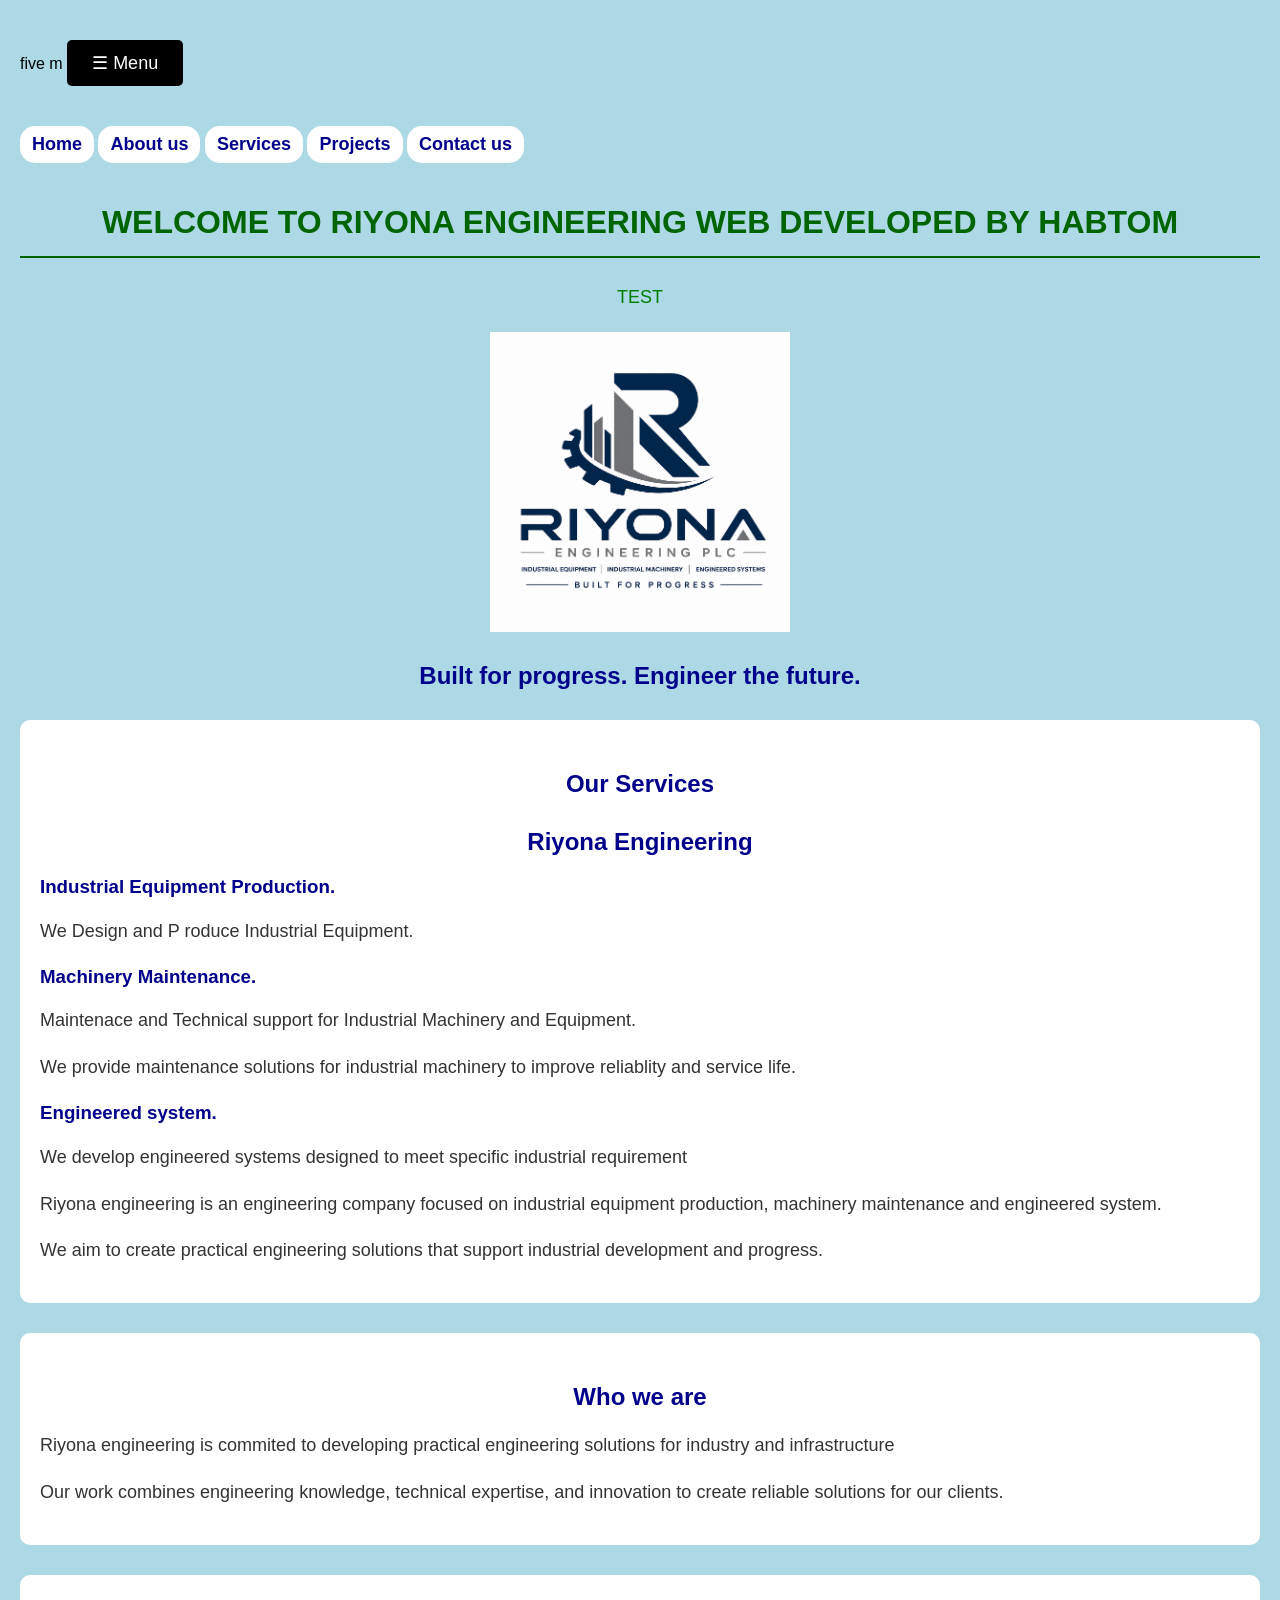
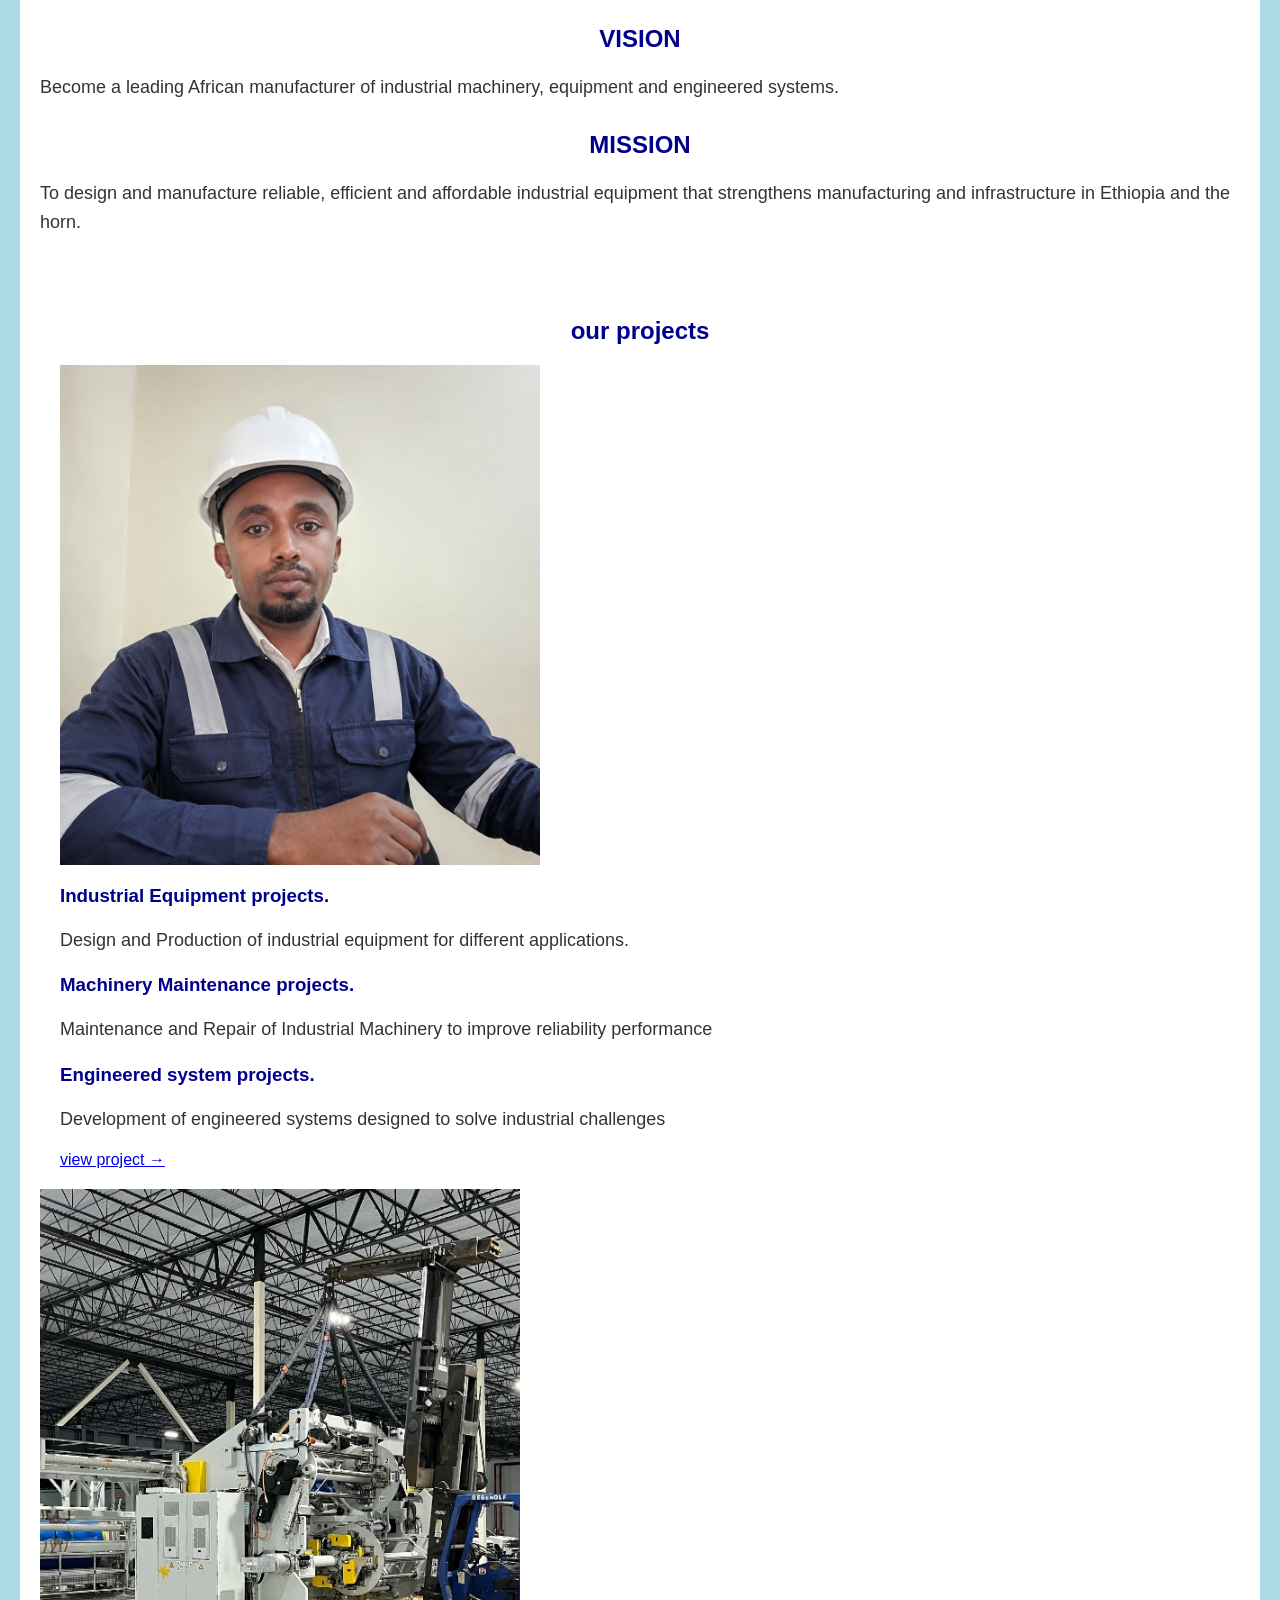
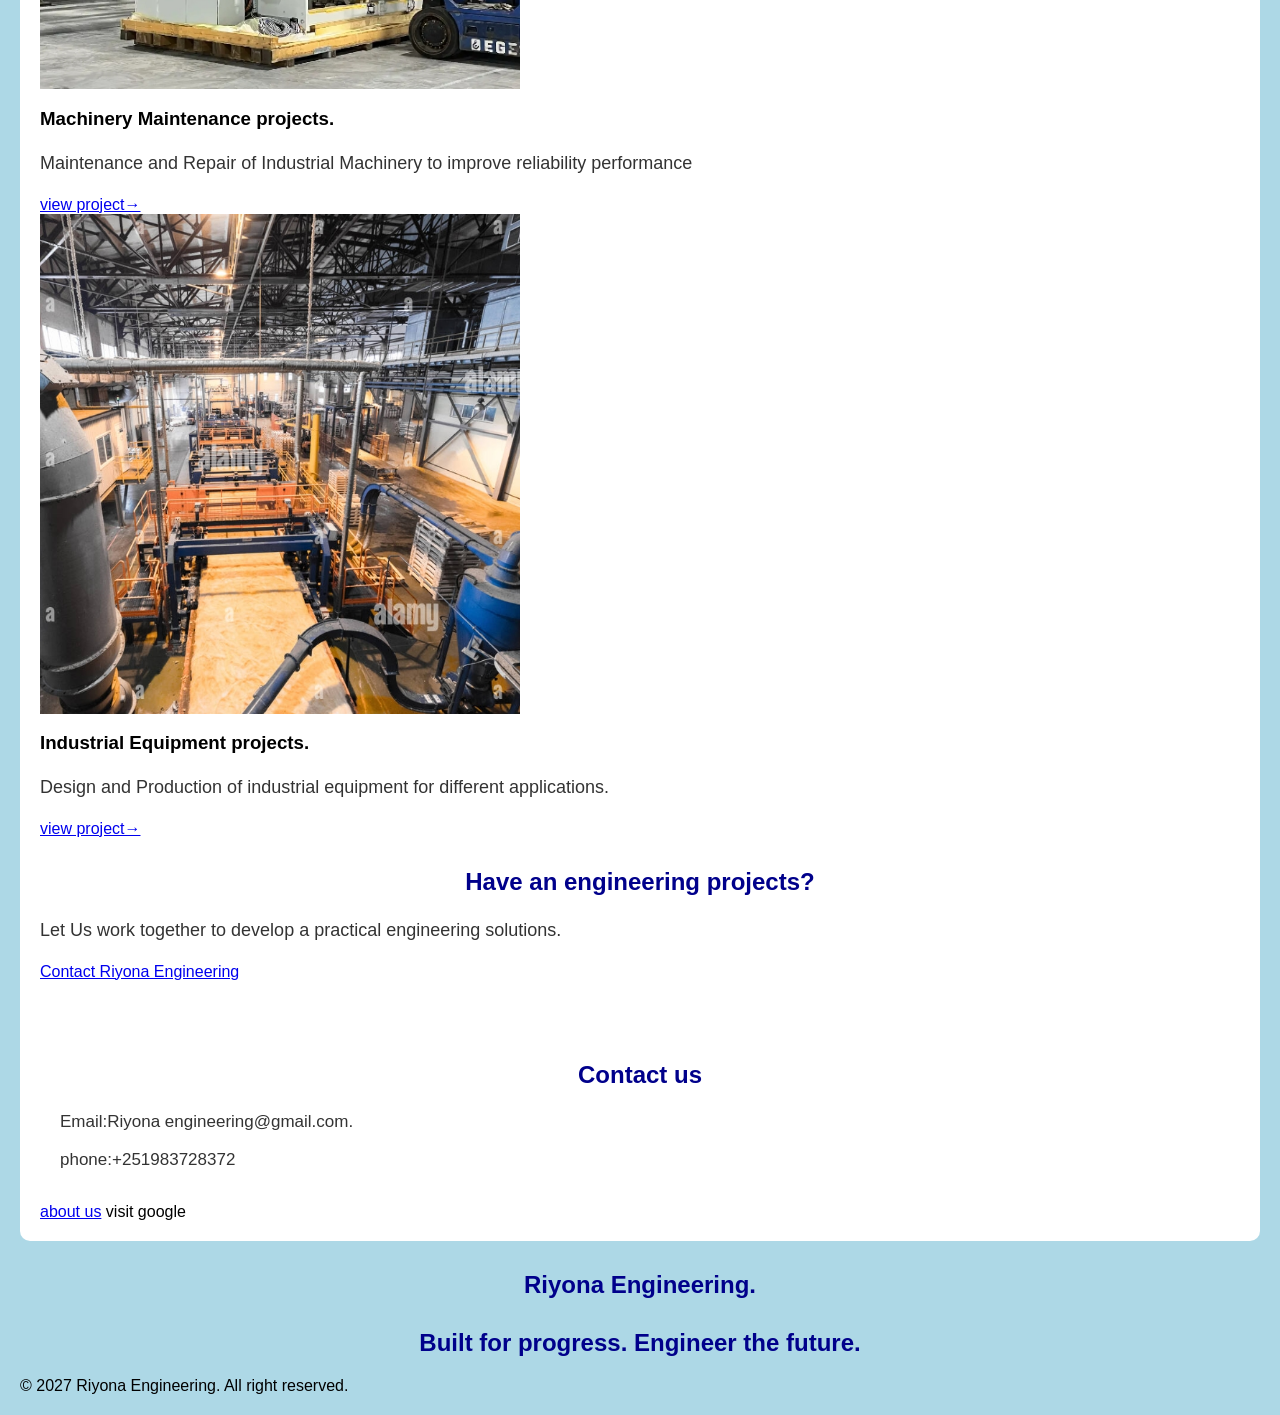
<file: index.html>
five m<!DOCTYPE HTML>
<HTML>
<HEAD>
<meta name="google-site-verification" content="kLQWEg9QblkrTFC1T1fDYvXJ3L8UfWuubNUvj_sGkCo" />
<META CHARSET="UTF-8">
<META NAME="VIEWPOINT"
CONTENT="WIDTH=DEVICE-WIDTH,INITIAL-SCALE=1.0">
          <TITLE>RIYONA ENGINEERING</TITLE>
<Link rel="stylesheet" href="style.css">
    </HEAD>
<BODY>

<button id= "menu-button"> ☰ Menu</button>
<nav id="main-nav">
<a href ="index.html">Home</a>
<a href ="about.html">About us</a>
<a href ="services.html">Services</a>
<a href ="projects.html">Projects</a>
<a href ="contact.html">Contact us</a>
</nav>
<main>
<p id="company-info"></p>
<h1> WELCOME TO RIYONA ENGINEERING WEB DEVELOPED BY HABTOM</h1>
<p id="company-info">TEST</p>

<img class="logo" src="riyona.png"
alt="Riyona engineering logo">
<h2> Built for progress. Engineer the future.</h2>

<section class="services"> <h2> Our Services</h2>
<h2> Riyona Engineering</h2>

<h3> Industrial Equipment Production.</h3>
<p> We Design and P roduce Industrial Equipment. </p>
<h3> Machinery Maintenance.</h3>
<p> Maintenace and Technical support for Industrial Machinery and Equipment.</p>
<P> We provide maintenance solutions for industrial machinery to improve reliablity and service life. </p>
<h3> Engineered system.</h3>
<P> We develop engineered systems designed to meet specific industrial requirement </P>
<P> Riyona engineering is an engineering company focused on industrial equipment production, machinery maintenance and engineered system. </p>
<P> We aim to create practical engineering solutions that support industrial development and progress. </p>
</section>

<section class="Who"><h2> Who we are</h2>

<p>Riyona engineering is commited to developing practical engineering solutions for industry and infrastructure</p>
<P> Our work combines engineering knowledge, technical expertise, and innovation to create reliable solutions for our clients.</P>
</section>
<section class="VISION"><h2> VISION</h2>
<p>Become a leading African manufacturer of industrial machinery, equipment and engineered systems.</p>
<section class="MISSION"><h2> MISSION</h2>
<p> To design and manufacture reliable, efficient and affordable industrial equipment that strengthens manufacturing and infrastructure in Ethiopia and the horn.</p>
</section>
<section class="projects"><h2>our projects</h2>

<div class="project-card">
<img src="Engineered system.png"alt="Engineered system projects">
<h3> Industrial Equipment projects.</h3>
<p> Design and Production of industrial equipment for different applications.</p>
<h3> Machinery Maintenance projects.</h3>
<p> Maintenance and Repair of  Industrial Machinery to improve reliability performance</p>
<h3> Engineered system projects.</h3>
<P> Development of engineered systems designed to solve industrial challenges </P>
<a href ="projects.html">view project‎‎ →</a>
</div>
</section>

<div class="project-card">
<img src="Machinery .jpg"alt="Machinery Maintenance projects">
<h3> Machinery Maintenance projects.</h3>
<p> Maintenance and Repair of  Industrial Machinery to improve reliability performance</p>
<a href ="projects.html">view project→</a>                                                                                                                                                        
</div>
<div class="project-card">
<img src="equipment.jpg"alt="industrial equipment">
<h3> Industrial Equipment projects.</h3>
<p> Design and Production of industrial equipment for different applications.</p>
<a href ="projects.html">view project→</a>                                                                                                                                                        
</div>
<section class="cta"><h2> Have an engineering projects?</h2>
<p> Let Us work together to develop a practical engineering solutions.</p>
<a href ="contact.html">Contact Riyona Engineering</a>
</section>
<section class="Contact"><h2> Contact us</h2>

<p> Email:Riyona engineering@gmail.com.</p>
<p> phone:+251983728372</p>
</section>

<a href ="about.html">about us</a>
<ahref="https://www.google.com">visit google</a>


</main>
<footer> 
<h2>Riyona Engineering.</h2>
<h2> Built for progress. Engineer the future.</h2
<p>  © 2027 Riyona Engineering. All right reserved.</p>
</footer>

<script src="script.js"></script>
</body>
</html>
</file>
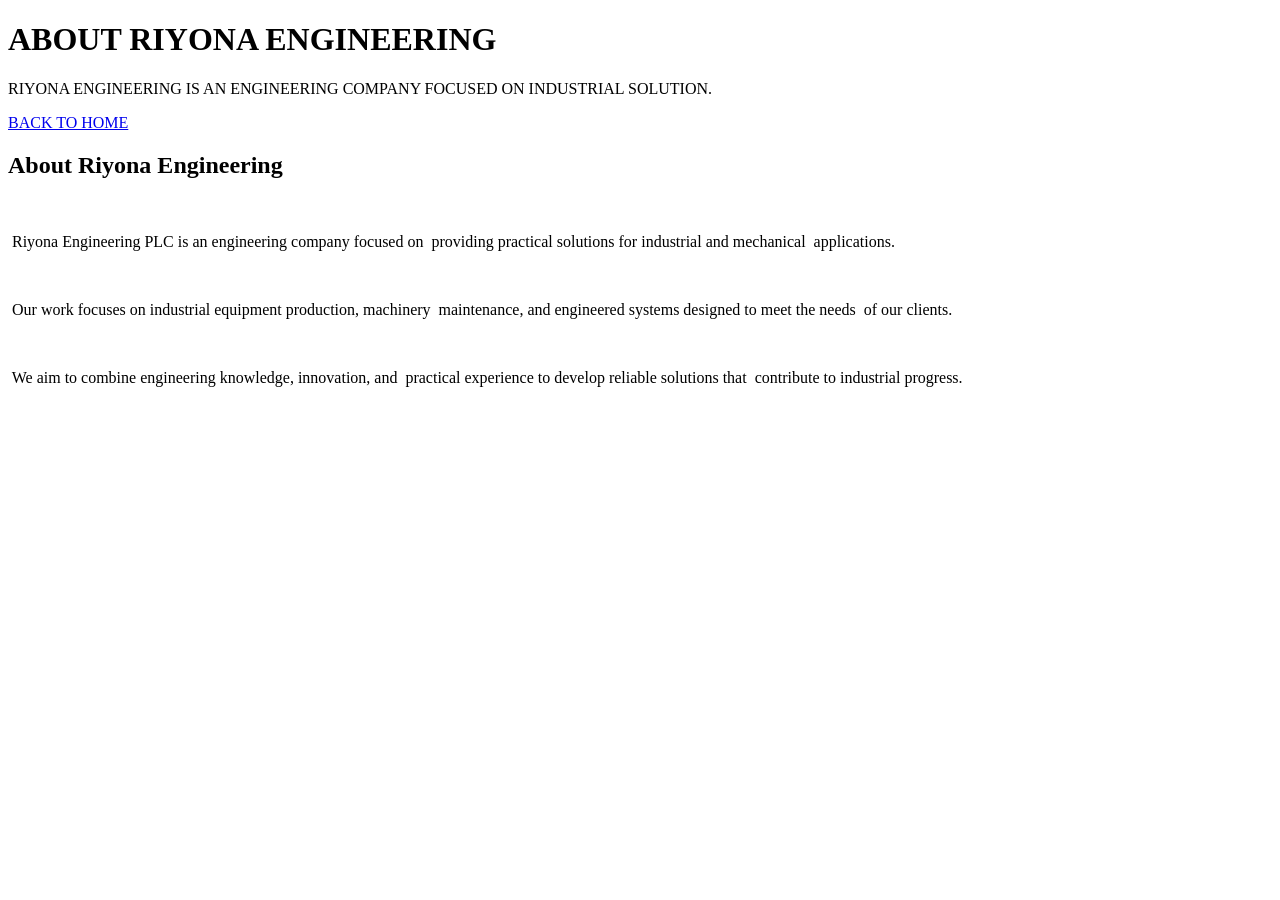
<file: about.html>
<!DOCTYPE HTML>
<HTML>
<HEAD>
          <TITLE>ABOUT RIYONA ENGINEERING</TITLE>
</HEAD>

<BODY>
<h1>ABOUT RIYONA ENGINEERING</h1>

<P>RIYONA ENGINEERING IS AN ENGINEERING COMPANY FOCUSED ON INDUSTRIAL SOLUTION.</P>

<a href="INDEX.HTML">BACK TO HOME</a>

<section class="about-company"><h2>About Riyona Engineering</h2>
‎
‎<p>
‎    Riyona Engineering PLC is an engineering company focused on
‎    providing practical solutions for industrial and mechanical
‎    applications.
‎</p>
‎
‎<p>
‎    Our work focuses on industrial equipment production, machinery
‎    maintenance, and engineered systems designed to meet the needs
‎    of our clients.
‎</p>
‎
‎<p>
‎    We aim to combine engineering knowledge, innovation, and
‎    practical experience to develop reliable solutions that
‎    contribute to industrial progress.
‎</p>
‎
‎</section>
</body>
</html>
</file>
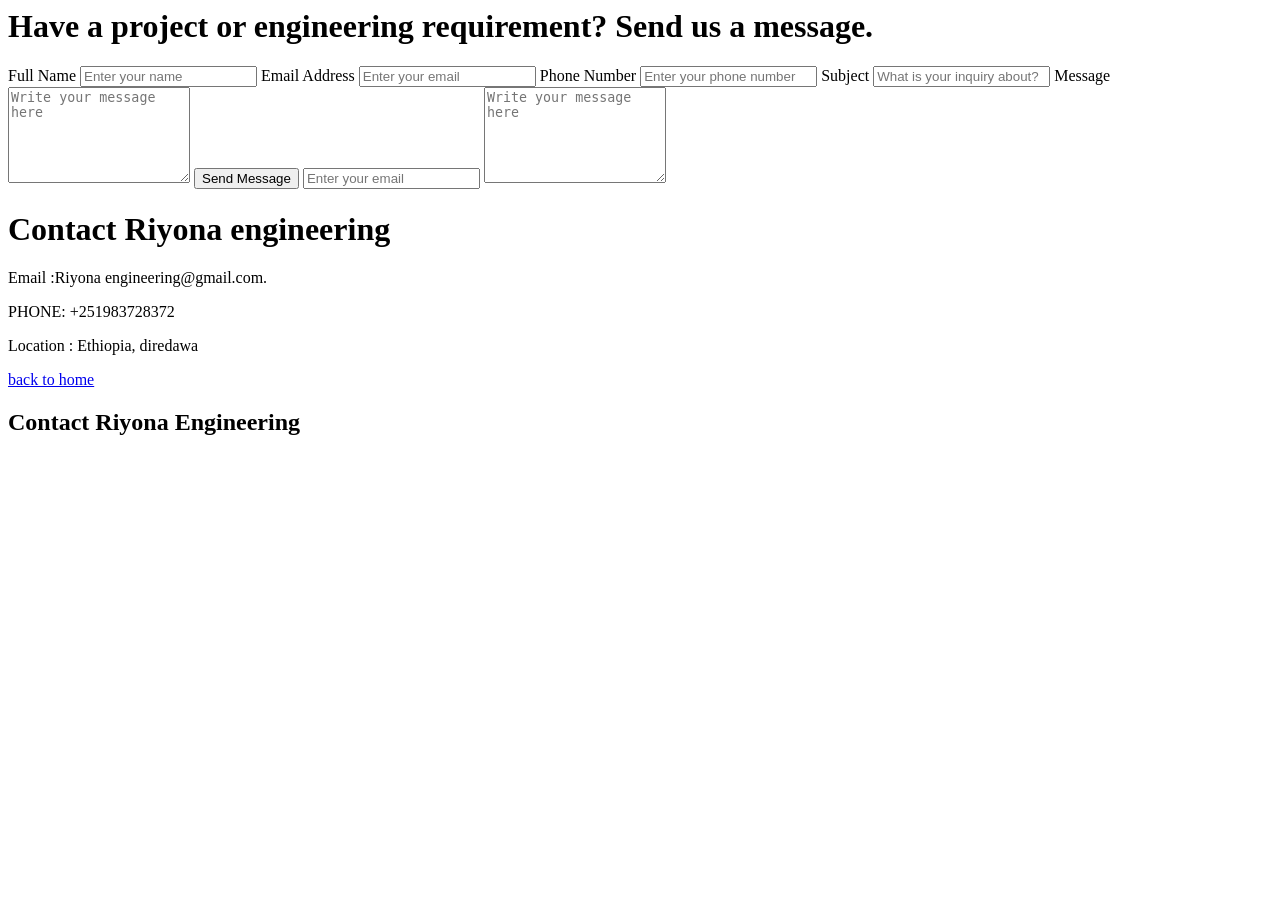
<file: contact.html>
<!doctype.html>
<html>
<head>
<title>project of riyona engineering</title>
</body>
</html>

<H1>Have a project or engineering requirement? Send us a message.</H1>
<form>
    <label for="name">Full Name</label>
    <input type="text" id="name" name="name" placeholder="Enter your name">
    <label for="email">Email Address</label>
    <input type="email" id="email" name="email" placeholder="Enter your email">
    <label for="phone">Phone Number</label>
    <input type="tel" id="phone" name="phone" placeholder="Enter your phone number">
    <label for="subject">Subject</label>
    <input type="text" id="subject" name="subject" placeholder="What is your inquiry about?">
    <label for="message">Message</label>
    <textarea id="message" name="message" rows="6"
              placeholder="Write your message here"></textarea>
    <button type="submit">Send Message</button>
<input type="email" id="email" name="email" placeholder="Enter your email" required>
<textarea id="message" name="message" rows="6"
          placeholder="Write your message here" required></textarea>
</form>
<h1>Contact Riyona engineering</h1>
<p>Email :Riyona engineering@gmail.com.</p>
<P> PHONE: +251983728372</P>
<P>Location : Ethiopia, diredawa </p>
<a href="index.html">back to home</a>
<section class="contact-form"><h2>Contact Riyona Engineering</h2>
</section>
</file>
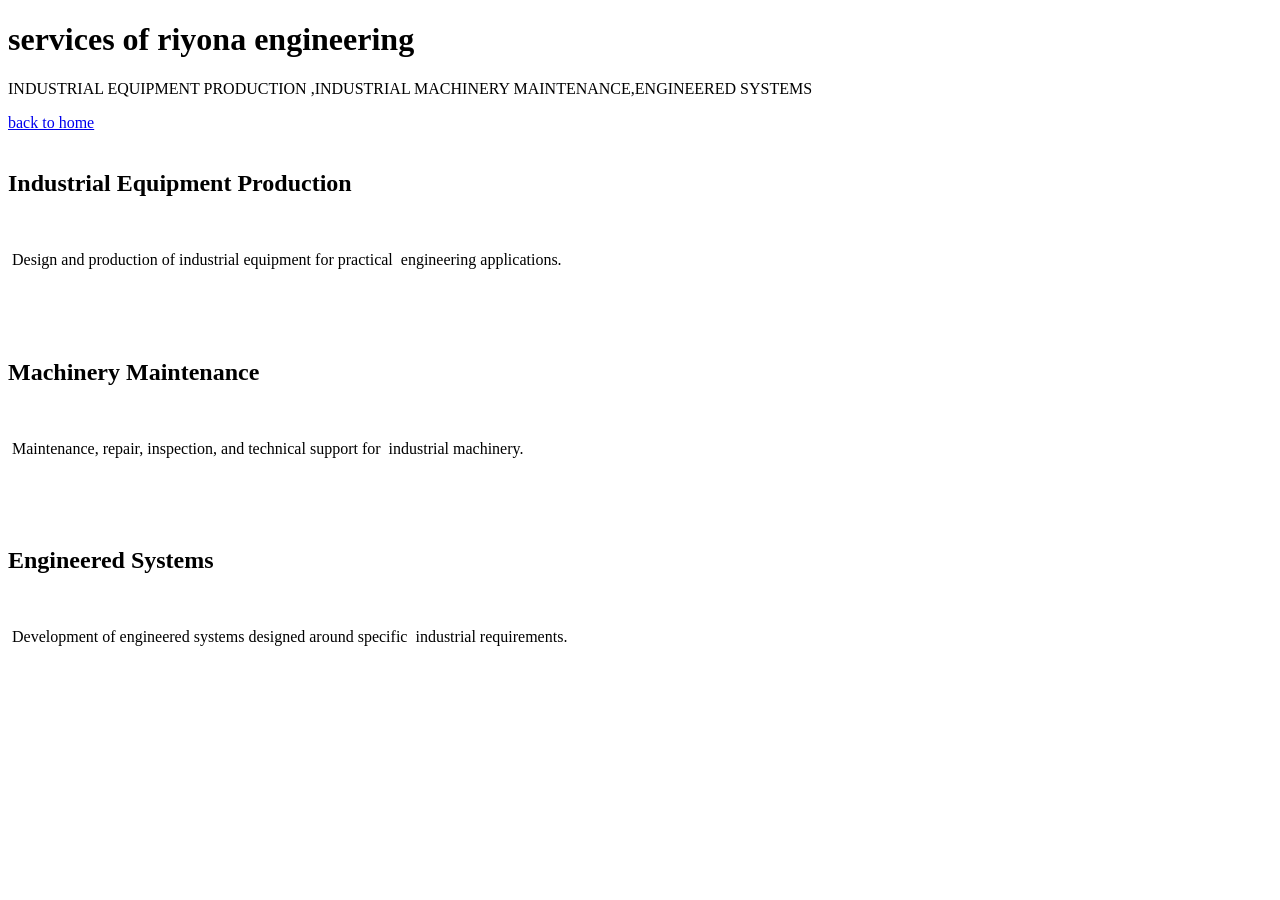
<file: Services.html>
<!doctype html>
<html>
<head>
<title> Services of riyona engineering</title>
</head>
<body>
<h1>services of riyona engineering</h1>
<p>INDUSTRIAL EQUIPMENT PRODUCTION ,INDUSTRIAL MACHINERY MAINTENANCE,ENGINEERED SYSTEMS</p>
<a href="index.html">back to home</a>
<section class="service-list"><div class="service-card">
‎    <h2>Industrial Equipment Production</h2>
‎    <p>
‎        Design and production of industrial equipment for practical
‎        engineering applications.
‎    </p>
‎</div>
‎
‎<div class="service-card">
‎    <h2>Machinery Maintenance</h2>
‎    <p>
‎        Maintenance, repair, inspection, and technical support for
‎        industrial machinery.
‎    </p>
‎</div>
‎
‎<div class="service-card">
‎    <h2>Engineered Systems</h2>
‎    <p>
‎        Development of engineered systems designed around specific
‎        industrial requirements.
‎    </p>
‎</div>
‎
‎</section>
</body>
</html>
</file>
<file: style.css>
body {
background-color: lightgray;
font-family:arial,
sans-serif;
margin: 0;
padding: 20px;
}
header { 
text-align: center;
}
h1{color:darkblue;}
body{
background-color: lightblue;font-family:arial;
margin: 0;
padding: 20px;
}
h1 {
color: darkgreen;
text-align: center;
border-bottom: 2px solid darkgreen;
padding-bottom: 15px;
margin-bottom: 25px;
}
p {
color:green;
font-size:18px; 
text-align: center;
line-height: 1.6;
}
h2 {
color: darkblue;
margin-top:30px;
text-align: center;
font- size: 28px;
}
button {
background-color: darkblue; 
color: white;
padding: 12px 20px;
border: none;
border-radius: 5px;
font- size: 10px;
}
nav a {
color :darkblue;
text-decoration:none;
margin:0 15px;
font-size:18px;                               
font-weight:bold;
background-color: white;
padding: 8px 12px;
border-radius: 15px;
}
nav a:hover { color: green;
}
nav a {
text-align: center;
margin: 20px 0;
}
.logo{
width:300px;
max-width:100%;
margin:20px auto;
display: block;
height: auto;
}
nav a { display:inline-block;
}
.services{background-color: white; 
padding: 20px;
margin-top:30px;
border-radius: 10px;
box-shadow; 0 4px 10px rgba(0,0,0,0.15);
}
.projects{background-color: white; 
padding: 20px;
margin-top:30px;
border-radius: 10px;
box-shadow; 0 4px 10px rgba(0,0,0,0.15);
}
.Contact{background-color: white; 
padding: 20px;
margin-top:30px;
border-radius: 10px;
}
.Who{background-color: white; 
padding: 20px;
margin-top:30px;
border-radius: 10px;
}
.Contact{background-color: white; 
padding: 20px;
margin-top:30px;
border-radius: 10px;
}
.VISION{background-color: white; 
padding: 20px;
margin-top:30px;
border-radius: 10px;
}
.projects h3 {
color: darkblue; 
margin-top:20px;
}
.MISSION p {
color: #333; 
line-height: 1.6;
text-align:left;
}
.services p {
color: #333; 
line-height: 1.6;
text-align:left;
}
.Who p {
color: #333; 
line-height: 1.6;
text-align:left;
}
.VISION p {
color: #333; 
line-height: 1.6;
text-align:left;
}
.services h3 {
color: darkblue;
margin-top: 20px;}
.Contact p {
color: #333; 
font-size:17px; 
margin: 10px 0;
text-align:left;
box-shadow; 0 4px 10px rgba(0,0,0,0.15);
}
@media(max-width: 600px){
body{padding: 10px;}
nav a {display: block;
margin: 5px 0;
width: 100%;
box-sizing: border-box;}
}
@media(max-width: 600px){
.services,
.projects,
.Contact,
.VISION,
.Who { 
padding: 15px;
margin-top: 20px;}
}
.tagline {
text-align:center;
font-size:22px;
font-weight: bold;
color: darkblue;
margin:20px 0 30px;}
.project-card img {
width: 550px;
max-width: 480px;
height:500px;
object-fit: cover;
}





body {
‎background-color: #f4f6f8;
‎color: #222;
‎font-family: Arial, sans-serif;
‎margin: 0;
‎padding: 0;
‎}
‎main {
‎max-width: 1100px;
‎margin: auto;
‎padding: 30px 20px;
‎}
‎h1 {
‎font-size: 42px;
‎text-align: center;
‎margin-bottom: 10px;
‎}
‎h2 {
‎text-align: center;
‎margin-top: 35px;
‎}
‎p {
‎line-height: 1.6;
‎}
‎.logo {
‎display: block;
‎max-width: 220px;
‎margin: 20px auto;
‎}
‎section {
‎margin: 40px 0;
‎padding: 25px;
‎}
‎
‎.projects {
‎text-align: center;
‎}
‎
‎.project-card {
‎background-color: white;
‎margin: 25px auto;
‎padding: 20px;
‎max-width: 500px;
‎border-radius: 10px;
‎box-shadow: 0 3px 10px rgba(0,0,0,0.15);
‎}
‎
‎.project-card img {
‎width: 100%;
‎max-width: 400px;
‎height: 220px;
‎object-fit: cover;
‎border-radius: 8px;
‎}
‎
‎.project-card h3 {
‎margin-top: 15px;
‎}
‎
‎.project-card a {
‎display: inline-block;
‎margin-top: 10px;
‎text-decoration: none;
‎font-weight: bold;
‎}
‎
‎.contact-form {
‎max-width: 650px;
‎margin: 40px auto;
‎background-color: white;
‎padding: 30px;
‎border-radius: 10px;
‎box-shadow: 0 3px 10px rgba(0,0,0,0.15);
‎}
‎
‎.contact-form label {
‎display: block;
‎margin-top: 15px;
‎font-weight: bold;
‎}
‎
‎.contact-form input,
‎.contact-form textarea {
‎width: 100%;
‎padding: 12px;
‎margin-top: 6px;
‎box-sizing: border-box;
‎border: 1px solid #ccc;
‎border-radius: 5px;
‎}
‎
‎.contact-form button {
‎margin-top: 20px;
‎padding: 12px 25px;
‎border: none;
‎border-radius: 5px;
‎cursor: pointer;
‎font-weight: bold;
‎}
‎.cta a,
‎.contact-options a {
‎display: inline-block;
‎padding: 12px 20px;
‎margin: 8px;
‎text-decoration: none;
‎font-weight: bold;
‎border-radius: 5px;
‎}
‎
‎.cta {
‎text-align: center;
‎padding: 35px 20px;
‎}
‎
‎.contact-options {
‎text-align: center;
‎margin: 40px 0;
‎}
‎footer {
‎background-color: #222;
‎color: white;
‎text-align: center;
‎padding: 30px 20px;
‎margin-top: 50px;
‎}
‎
‎footer h3 {
‎margin-bottom: 10px;
‎}
‎
‎footer p {
‎margin: 6px 0;
‎}
‎nav {
‎display: flex;
‎justify-content: center;
‎align-items: center;
‎gap: 25px;
‎flex-wrap: wrap;
‎}
‎
‎nav a {
‎padding: 8px 12px;
‎border-radius: 5px;
‎}
‎
‎nav a:hover {
‎background-color: #444;
‎}
‎main > h2 {
‎text-align: center;
‎font-size: 24px;
‎font-style: italic;
‎margin: 20px auto 40px;
‎max-width: 700px;
‎}
‎.mission,
‎.vision {
‎background-color: white;
‎max-width: 800px;
‎margin: 30px auto;
‎padding: 30px;
‎border-radius: 10px;
‎box-shadow: 0 3px 10px rgba(0,0,0,0.12);
‎}
‎
‎.mission h2,
‎.vision h2 {
‎margin-top: 0;
‎}
‎
‎.mission p,
‎.vision p {
‎text-align: center;
‎}
‎.services {
‎background-color: white;
‎padding: 30px;
‎margin: 40px auto;
‎max-width: 900px;
‎border-radius: 10px;
‎box-shadow: 0 3px 10px rgba(0,0,0,0.12);
‎}
‎
‎.services h2 {
‎margin-top: 0;
‎}
‎
‎.services h3 {
‎margin-top: 25px;
‎}
‎
‎.services p {
‎margin-bottom: 20px;
‎}
‎.contact-options {
‎background-color: white;
‎max-width: 700px;
‎margin: 40px auto;
‎padding: 30px;
‎text-align: center;
‎border-radius: 10px;
‎box-shadow: 0 3px 10px rgba(0,0,0,0.12);
‎}
‎
‎.contact-options a {
‎background-color: #222;
‎color: white;
‎}
‎
‎.contact-options a:hover {
‎background-color: #444;
‎}
‎.contact-info {
‎background-color: white;
‎max-width: 700px;
‎margin: 40px auto;
‎padding: 30px;
‎text-align: center;
‎border-radius: 10px;
‎box-shadow: 0 3px 10px rgba(0,0,0,0.12);
‎}
‎
‎.contact-info h2 {
‎margin-top: 0;
‎}
‎
‎.contact-info p {
‎margin: 10px 0;
‎}
‎.back-to-top {
‎display: block;
‎width: fit-content;
‎margin: 30px auto;
‎padding: 10px 18px;
‎background-color: #222;
‎color: white;
‎text-decoration: none;
‎border-radius: 5px;
‎}

‎.back-to-top:hover {
‎background-color: #444;
‎}

#menu-button {
        display: block !improtant;
        background-color:black;
        color: white;
        padding: 12px 25px;   
        font-size: 18px;
        margin: 20px auto;
        cursor:pointer;
         }
#menu-nav {
display: none; 
}
#menu-nav.show {
display: flex;
flex-direction: column;
 }
</file>
